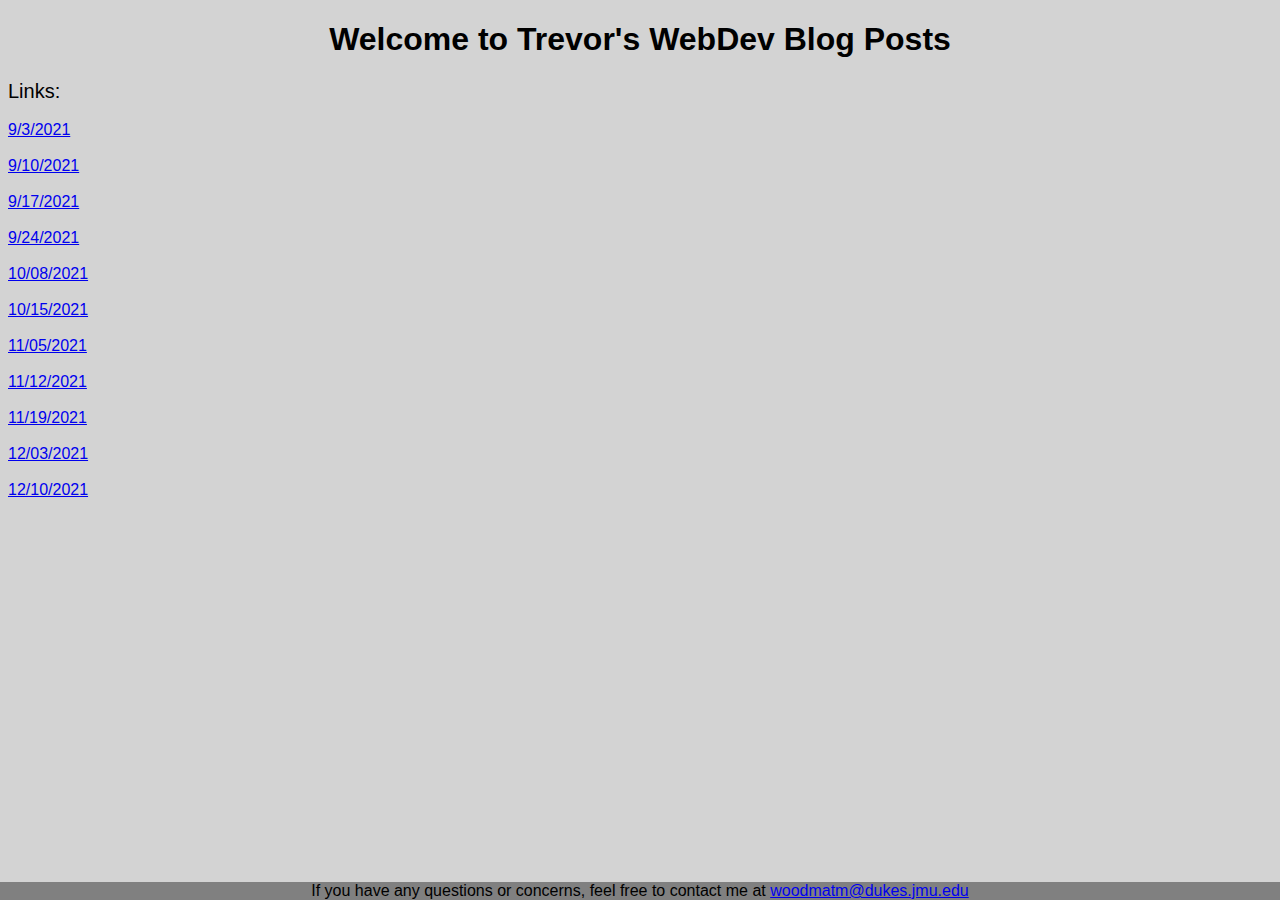
<file: index.html>
<!DOCTYPE html>
<html lang="en">
<head>
    <meta charset="UTF-8">
    <meta http-equiv="X-UA-Compatible" content="IE=edge">
    <meta name="viewport" content="width=device-width, initial-scale=1.0">
    <title>Trevor's Blog</title>
    <link rel="stylesheet" href="stylesheet.css">
    <link rel="icon shortcut" type="image/x-icon" href="wrevor_badge_13.ico"/>
</head>
<body style="background-color:#D3D3D3">
    <h1>Welcome to Trevor's WebDev Blog Posts</h1>
    <header>Links:</header>
    <br>
    <a href="weekone.html">9/3/2021</a>
    <br>
    <br>
    <a href="weektwo.html">9/10/2021</a>
    <br>
    <br>
    <a href="weekthree.html">9/17/2021</a>
    <br>
    <br>
    <a href="weekfour.html">9/24/2021</a>
    <br>
    <br>
    <a href="weekfive.html">10/08/2021</a>
    <br>
    <br>
    <a href="weeksix.html">10/15/2021</a>
    <br>
    <br>
    <a href="weekseven.html">11/05/2021</a>
    <br>
    <br>
    <a href="weekeight.html">11/12/2021</a>
    <br>
    <br>
    <a href="weeknine.html">11/19/2021</a>
    <br>
    <br>
    <a href="weekten.html">12/03/2021</a>
    <br>
    <br>
    <a href="weekeleven.html">12/10/2021</a>
    <footer id="footer">If you have any questions or concerns, feel free to contact me 
        at <a id="mail" href="mailto: woodmatm@dukes.jmu.edu">woodmatm@dukes.jmu.edu</a></footer>
</body>
</html>
</file>
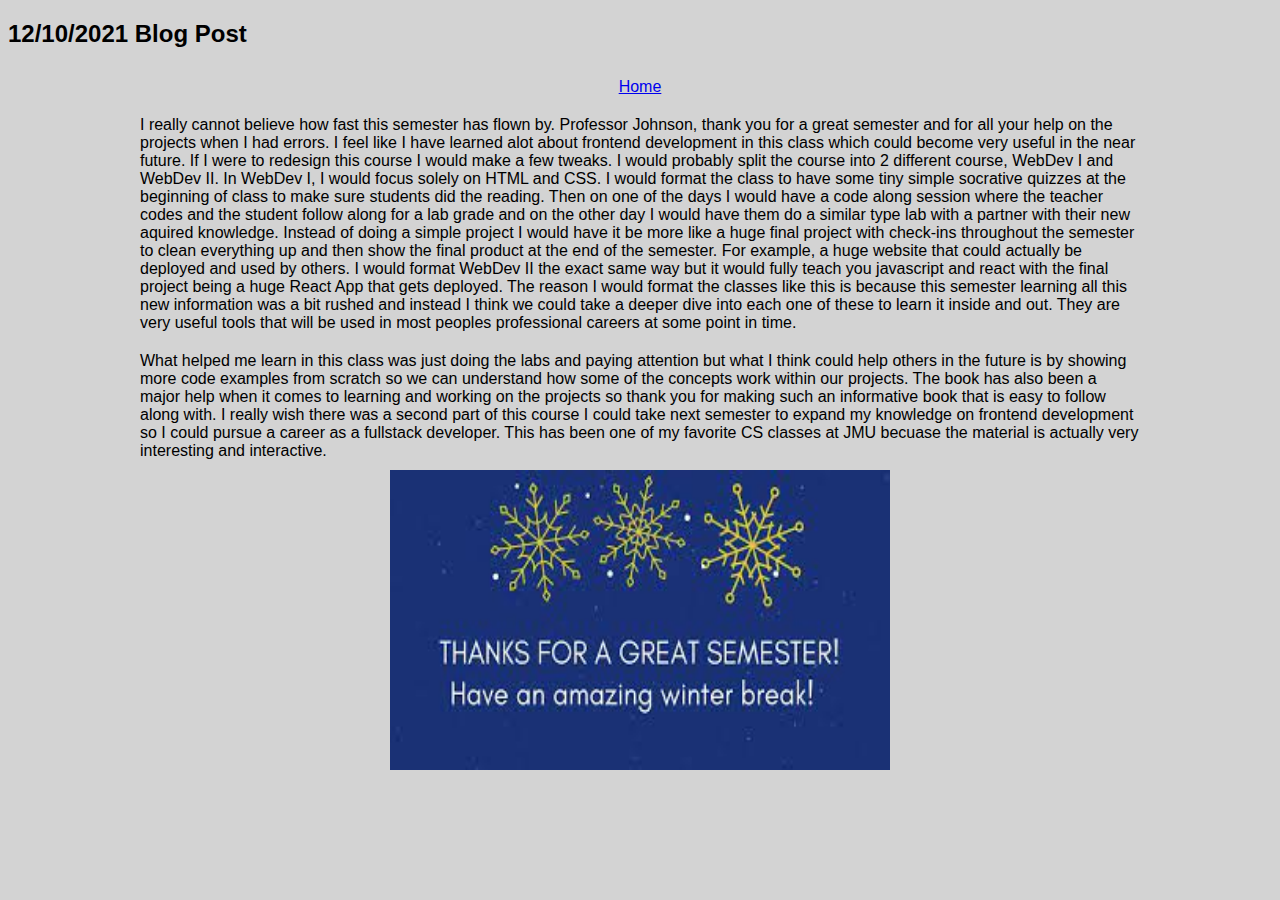
<file: weekeleven.html>
<!DOCTYPE html>
<html lang="en">
<head>
    <meta charset="UTF-8">
    <meta http-equiv="X-UA-Compatible" content="IE=edge">
    <meta name="viewport" content="width=device-width, initial-scale=1.0">
    <title>12/10/2021 Blog Post</title>
    <link rel="stylesheet" href="stylesheet.css">
    <link rel="icon shortcut" type="image/x-icon" href="wrevor_badge_13.ico"/>
</head>
<body>
    <h2>12/10/2021 Blog Post</h2>
    <p id="home"><a href="index.html">Home</a></p>
    <p> 
        I really cannot believe how fast this semester has flown by. Professor Johnson, thank you for a great semester
        and for all your help on the projects when I had errors. I feel like I have learned alot about frontend development
        in this class which could become very useful in the near future. If I were to redesign this course I would make a few
        tweaks. I would probably split the course into 2 different course, WebDev I and WebDev II. In WebDev I, I would focus
        solely on HTML and CSS. I would format the class to have some tiny simple socrative quizzes at the beginning of class to
        make sure students did the reading. Then on one of the days I would have a code along session where the teacher codes and the
        student follow along for a lab grade and on the other day I would have them do a similar type lab with a partner with their 
        new aquired knowledge. Instead of doing a simple project I would have it be more like a huge final project with 
        check-ins throughout the semester to clean everything up and then show the final product at the end of the semester. For example,
        a huge website that could actually be deployed and used by others. I would format WebDev II the exact same way but it would
        fully teach you javascript and react with the final project being a huge React App that gets deployed. The reason I 
        would format the classes like this is because this semester learning all this new information was a bit rushed and instead
        I think we could take a deeper dive into each one of these to learn it inside and out. They are very useful tools that will be used
        in most peoples professional careers at some point in time.
    </p>
    </h2>
    </div>
    <p>
        What helped me learn in this class was just doing the labs and paying attention
        but what I think could help others in the future is by showing more code examples from scratch so we can understand how some of the 
        concepts work within our projects. The book has also been a major help when it comes to learning and working on the projects so thank you 
        for making such an informative book that is easy to follow along with. I really wish there was a second part of this course I could take next 
        semester to expand my knowledge on frontend development so I could pursue a career as a fullstack developer. This has been one of my favorite
        CS classes at JMU becuase the material is actually very interesting and interactive.

    </p>
    <img id="thunk" src="[data-uri]" alt="Redux Router" class="center">
</body>
</html>
</file>
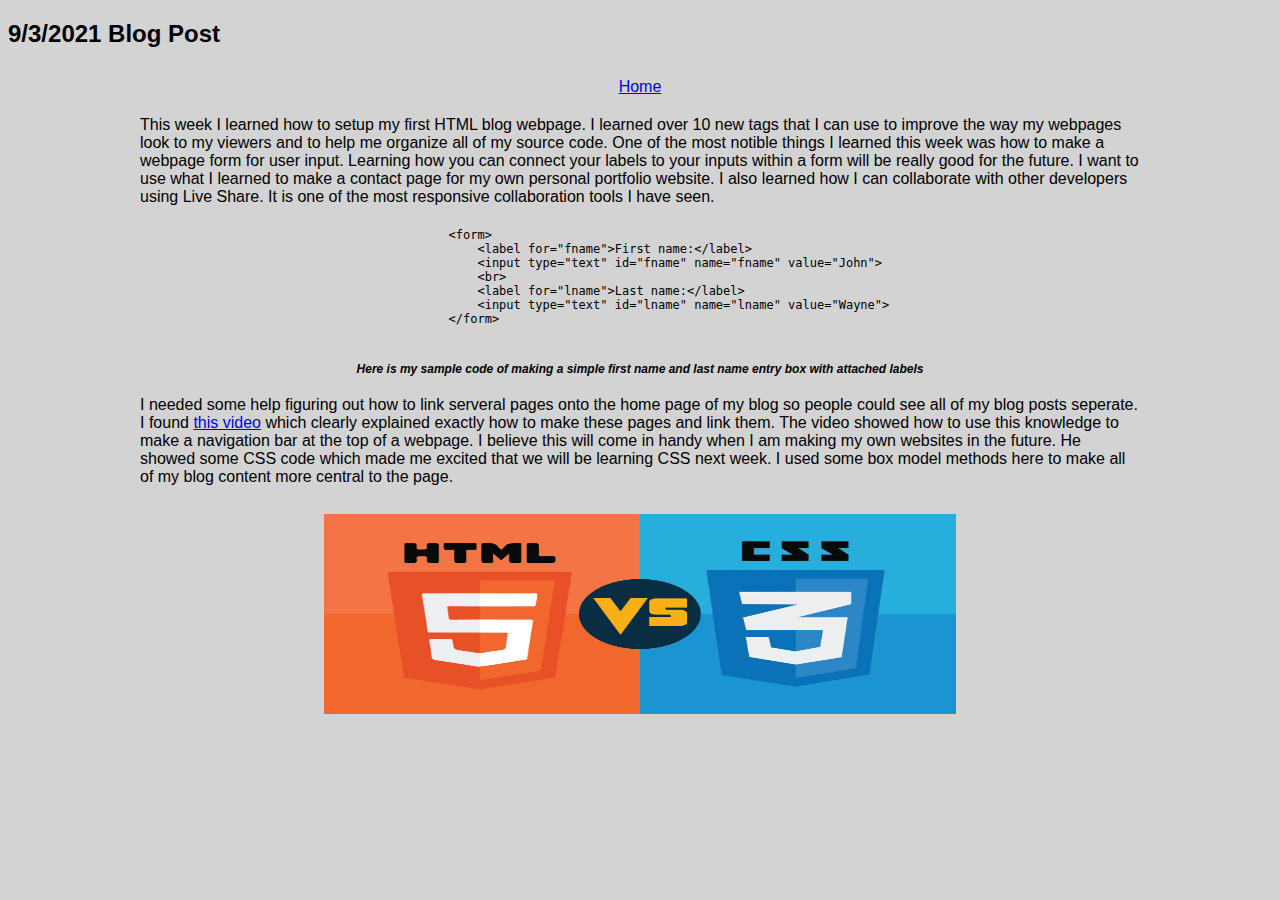
<file: weekone.html>
<!DOCTYPE html>
<html lang="en">
<head>
    <meta charset="UTF-8">
    <meta http-equiv="X-UA-Compatible" content="IE=edge">
    <meta name="viewport" content="width=device-width, initial-scale=1.0">
    <title>9/3/2021 Blog Post</title>
    <link rel="stylesheet" href="stylesheet.css">
    <link rel="icon shortcut" type="image/x-icon" href="wrevor_badge_13.ico"/>
</head>
<body>
    <h2>9/3/2021 Blog Post</h2>
    <p id="home"><a href="index.html">Home</a></p>
    <p>This week I learned how to setup my first HTML blog webpage. I learned over 10 new tags that 
        I can use to improve the way my webpages look to my viewers and to help me organize all of 
        my source code. One of the most notible things I learned this week was how to make a webpage form
        for user input. Learning how you can connect your labels to your inputs within a form will be really good 
        for the future. I want to use what I learned to make a contact page for my own personal portfolio website.
        I also learned how I can collaborate with other developers using Live Share. It is one of the most responsive
        collaboration tools I have seen.
    </p>
    <div id="code">
    <pre>
        &lt;form&gt;
            &lt;label for="fname"&gt;First name:&lt;/label&gt;
            &lt;input type="text" id="fname" name="fname" value="John"&gt;
            &lt;br&gt;
            &lt;label for="lname"&gt;Last name:&lt;/label&gt;
            &lt;input type="text" id="lname" name="lname" value="Wayne"&gt;
        &lt;/form&gt;
    </pre>
    <h2 id="sample">Here is my sample code of making a simple first name and last
        name entry box with attached labels
    </h2>
    </div>
    <p>
        I needed some help figuring out how to link serveral pages onto the home page of my blog so people could 
        see all of my blog posts seperate. I found <a id="video" href="https://www.youtube.com/watch?v=iXSSHlOe47s&t=0s">this video</a> which
        clearly explained exactly how to make these pages and link them. The video showed how to use this knowledge to make a 
        navigation bar at the top of a webpage. I believe this will come in handy when I am making my own websites in the future. He showed
        some CSS code which made me excited that we will be learning CSS next week. I used some box model methods here to make all of my blog
        content more central to the page.
    </p>
    <br>
    <img src="htmlcss.jpg" alt="HTML vs CSS" height="200px" class="center">
</body>
</html>
</file>
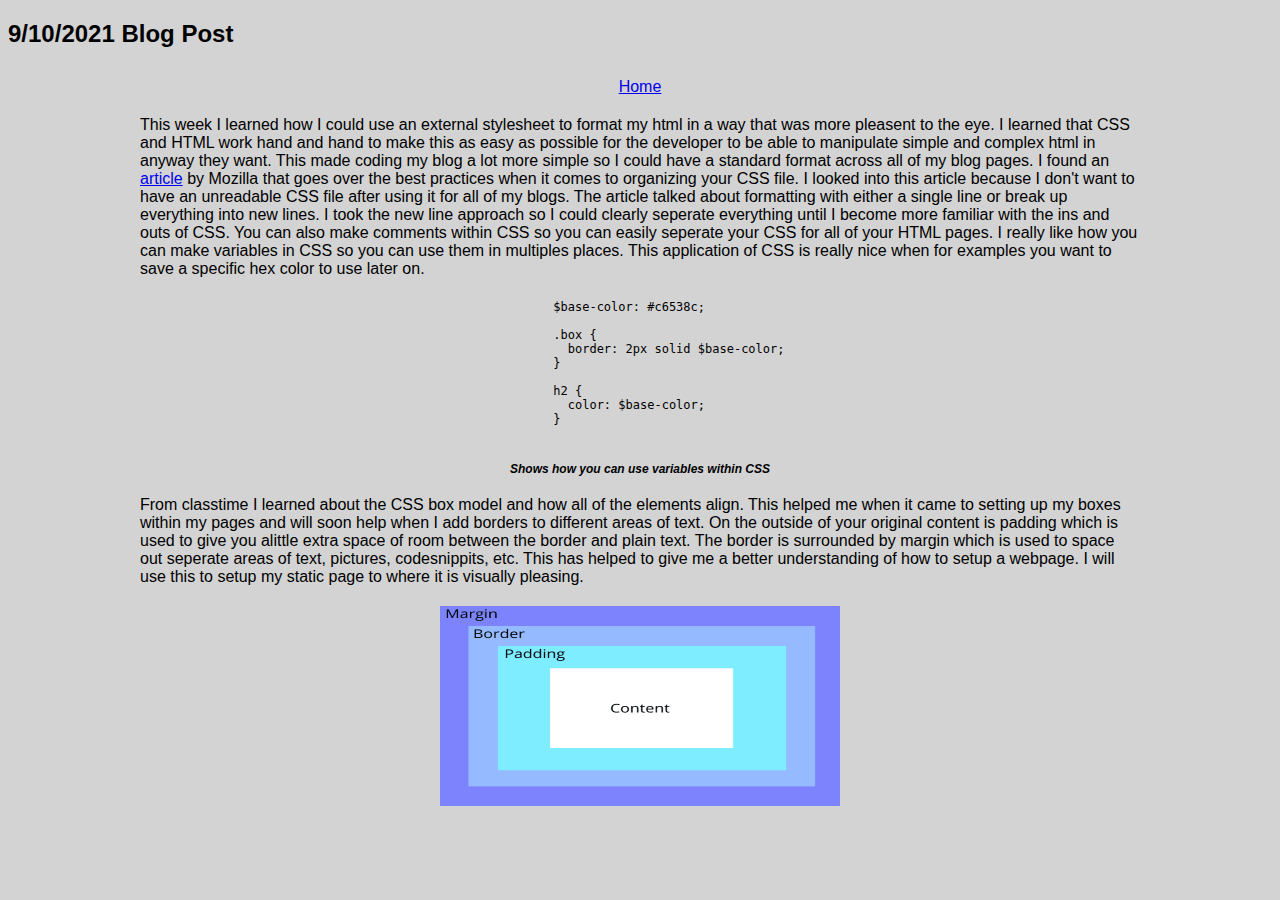
<file: weektwo.html>
<!DOCTYPE html>
<html lang="en">
<head>
    <meta charset="UTF-8">
    <meta http-equiv="X-UA-Compatible" content="IE=edge">
    <meta name="viewport" content="width=device-width, initial-scale=1.0">
    <title>9/10/2021 Blog Post</title>
    <link rel="stylesheet" href="stylesheet.css">
    <link rel="icon shortcut" type="image/x-icon" href="wrevor_badge_13.ico"/>
</head>
<body>
    <h2>9/10/2021 Blog Post</h2>
    <p id="home"><a href="index.html">Home</a></p>
    <p>This week I learned how I could use an external stylesheet
        to format my html in a way that was more pleasent to the eye.
        I learned that CSS and HTML work hand and hand to make this as
        easy as possible for the developer to be able to manipulate simple
        and complex html in anyway they want. This made coding my blog a lot
        more simple so I could have a standard format across all of my blog
        pages. I found an <a href="https://developer.mozilla.org/en-US/docs/Learn/CSS/Building_blocks/Organizing">article</a>
        by Mozilla that goes over the best practices when it comes to organizing your CSS file.
        I looked into this article because I don't want to have an unreadable CSS file after using
        it for all of my blogs. The article talked about formatting with either a single line
        or break up everything into new lines. I took the new line approach so I could clearly
        seperate everything until I become more familiar with the ins and outs of CSS. You can also
        make comments within CSS so you can easily seperate your CSS for all of your HTML pages. I
        really like how you can make variables in CSS so you can use them in multiples places. This
        application of CSS is really nice when for examples you want to save a specific hex color 
        to use later on.
    </p>
    <div id="code">
    <pre>
        $base-color: #c6538c;

        .box {
          border: 2px solid $base-color;
        }

        h2 {
          color: $base-color;
        }
    </pre>
    <h2 id="sample">Shows how you can use variables within CSS
    </h2>
    </div>
    <p>
        From classtime I learned about the CSS box model and how all of the elements align.
        This helped me when it came to setting up my boxes within my pages and will soon help when
        I add borders to different areas of text. On the outside of your original content is padding
        which is used to give you alittle extra space of room between the border and plain text. The
        border is surrounded by margin which is used to space out seperate areas of text, pictures,
        codesnippits, etc. This has helped to give me a better understanding of how to setup a webpage.
        I will use this to setup my static page to where it is visually pleasing.
    </p>
    <img id="box" src="boxing.png" alt="Elements of the Box Model" height="200px" class="center">
</body>
</html>
</file>
<file: stylesheet.css>
body {
    background-color: #D3D3D3;
    font-family: Arial, Helvetica, sans-serif;
}

h1 {
    text-align: center;
}
a {
    font-size: 16px;
}
header {
    font-size: 20px;
}

p {
  width: 1000px;
  padding: 10px;
  margin: auto;
}

#footer {
    position: fixed;
    left: 0;
    bottom: 0;
    width: 100%;
    background-color:gray;
    color: black;
    text-align: center;
}
#mail {
    font-size: 16px;
}

#sample {
    text-align: center;
    font-size: 12px;
    font-style: italic;
    position: relative;
    margin: 10px;
}
.center {
    display: block;
    margin-left: auto;
    margin-right: auto;
    width: 50%;
}
#home {
    font-size: 12px;
    text-align: center;
}
#code {
    font-size: 12px;
    text-align: center;
}

#code pre {
    display: inline-block;
    text-align: left;
}

#video{
    font-size: 16px;
}

#box {
    padding: 10px;
    width: 400px;
    height: 200px;
}

.parent {
    display: flex;
    justify-content: center;
    align-items: center;
    background-color: black;
    color: white;
    height: 200px;
}

.child {
    margin: 25px;
    padding: 10px;

    font-size: 44px;
    background-color: red;
}

#ani {
    width: 100px;
    height: 100px;
    background-color: red;
    position: relative;
    animation-name: shift;
    animation-duration: 2s;
    animation-iteration-count: infinite;
    align-items: center;
    color: white;
    font-size: 22px;
}

@keyframes shift {
    0%   {background-color:red; left:0%}
    50%  {background-color:blue; left:50%}
    100% {background-color:red; left:100%}
  }

#js-pic {
    height: 250px;
    width: 400px;
}

#redux-pic {
    height: 300px;
    width: 500px;
}

#hooks {
    height: 300px;
    width: 500px;
}

#thunk {
    height: 300px;
    width: 500px;
}
</file>
